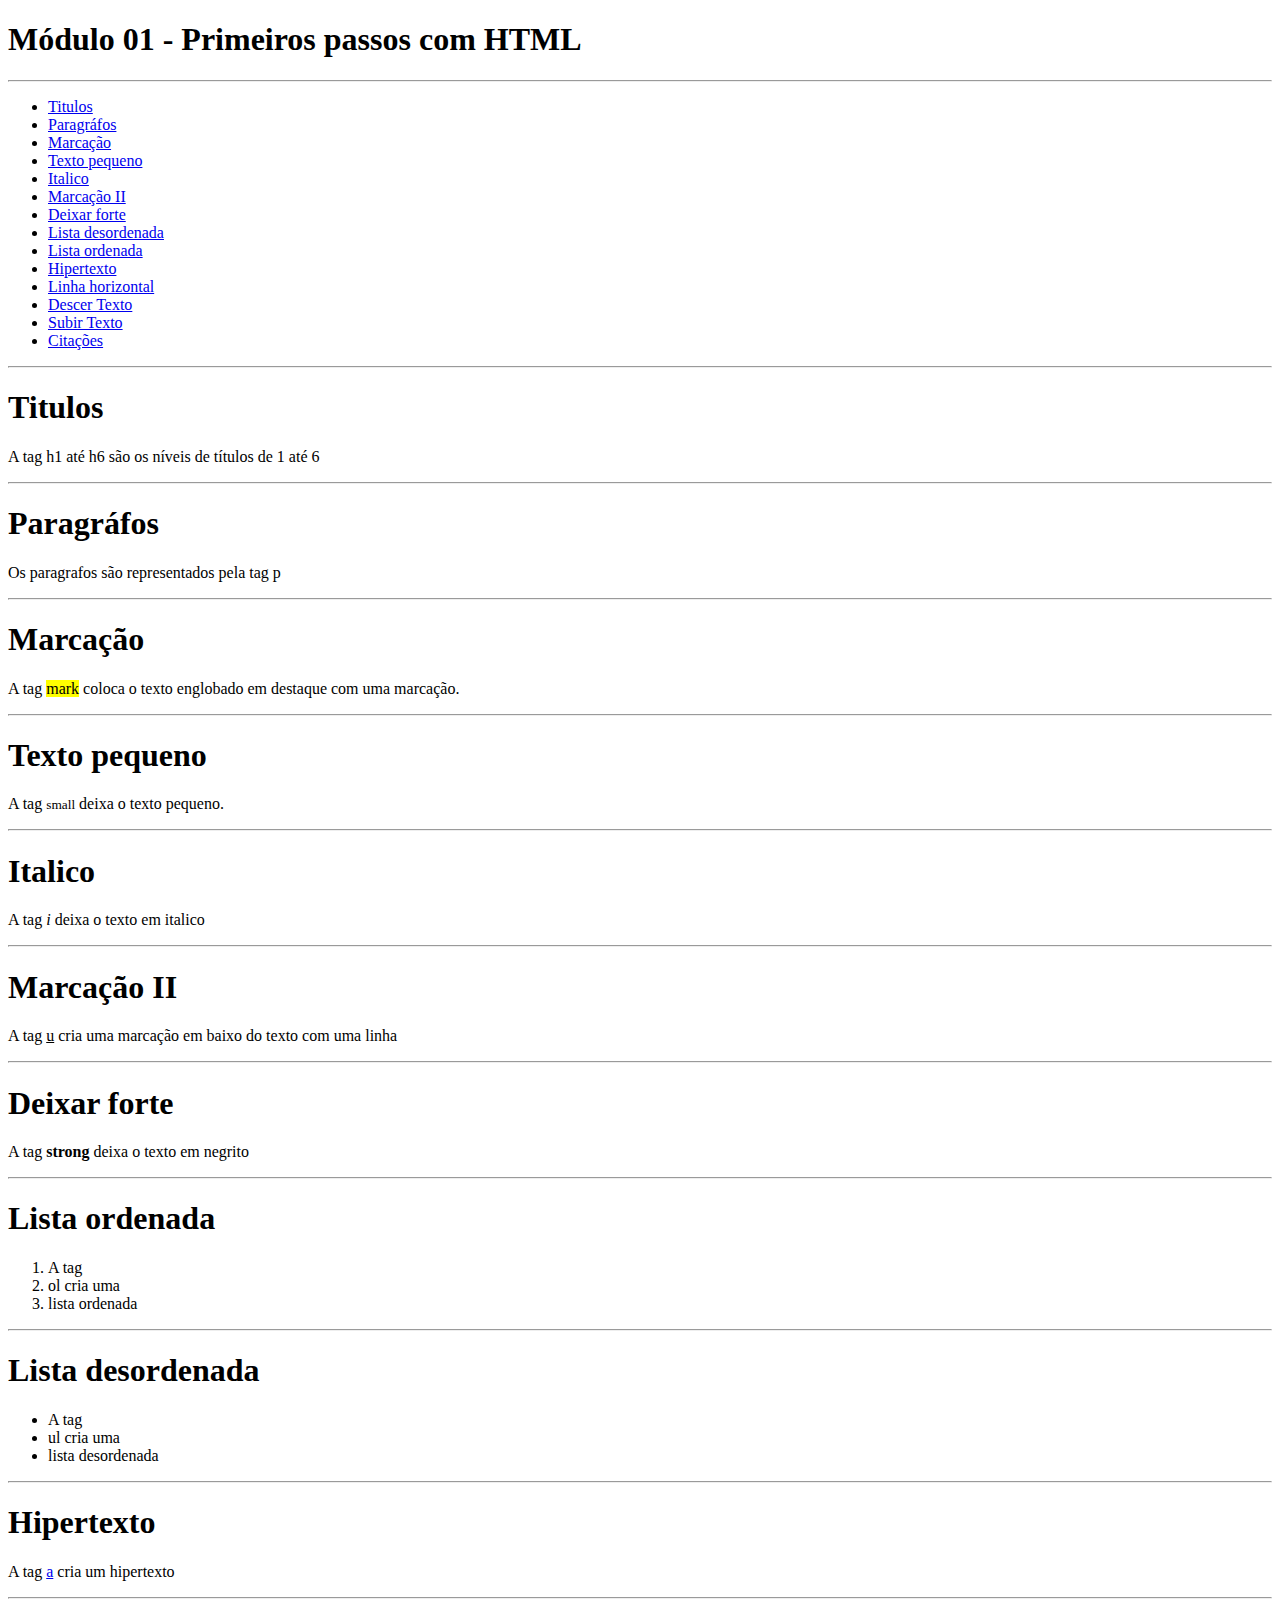
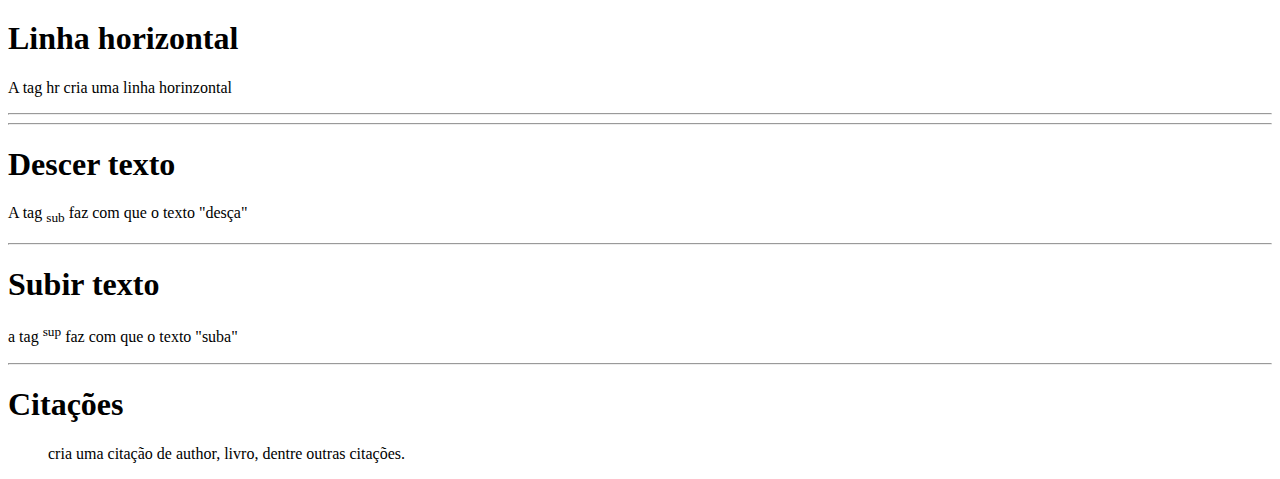
<file: index.html>
<!DOCTYPE html>
<html lang="pt-BR">
<head>
    <meta charset="UTF-8">
    <meta name="viewport" content="width=device-width, initial-scale=1.0">
    <title>HTML e CSS na pratica</title>
</head>
<body>
    <h1>Módulo 01 - Primeiros passos com HTML</h1>
    <hr />
    <ul>
        <li><a href="#idtitulos">Titulos</a></li>
        <li><a href="#idparagrafos">Paragráfos</a></li>
        <li><a href="#idmarcacao">Marcação</a></li>
        <li><a href="#idtextopequeno">Texto pequeno</a></li>
        <li><a href="#iditalico">Italico</a></li>
        <li><a href="#idmarcacaoii">Marcação II</a></li>
        <li><a href="#iddeixarforte">Deixar forte</a></li>
        <li><a href="#idlistadesordenada">Lista desordenada</a></li>
        <li><a href="#idlistaordenada">Lista ordenada</a></li>
        <li><a href="#idhipertexto">Hipertexto</a></li>
        <li><a href="#idlinhahorizontal">Linha horizontal</a></li>
        <li><a href="#iddescertexto">Descer Texto</a></li>
        <li><a href="#idsubirtexto">Subir Texto</a></li>
        <li><a href="#idcitacoes">Citações</a></li>
    </ul>
    <hr />
    <h1 id="idtitulos">Titulos</h1> 
    <p>A tag h1 até h6 são os níveis de títulos de 1 até 6</p>
    <hr />
    <h1 id="idparagrafos">Paragráfos</h1>
    <p>Os paragrafos são representados pela tag p</p>
    <hr />
    <h1 id="idmarcacao">Marcação</h1>
    <p>A tag <mark>mark</mark> coloca o texto englobado em destaque com uma marcação.</p>
    <hr />
    <h1 id="idtextopequeno">Texto pequeno</h1>
    <p>A tag <small>small</small> deixa o texto pequeno.</p>
    <hr />
    <h1 id="iditalico">Italico</h1>
    <p>A tag <i>i</i> deixa o texto em italico</p>
    <hr />
    <h1 id="idmarcacaoii">Marcação II</h1>
    <p>A tag <u>u</u> cria uma marcação em baixo do texto com uma linha</p>
    <hr />
    <h1 id="iddeixarforte">Deixar forte</h1>
    <p>A tag <strong>strong</strong> deixa o texto em negrito</p>
    <hr />
    <h1 id="idlistaordenada">Lista ordenada</h1>
    <ol>
        <li>A tag</li>
        <li>ol cria uma</li>
        <li>lista ordenada</li>
    </ol>
    <hr />
    <h1 id="idlistadesordenada">Lista desordenada</h1>
    <ul>
        <li>A tag</li>
        <li>ul cria uma</li>
        <li>lista desordenada</li>
    </ul>
    <hr />
    <h1 id="idhipertexto">Hipertexto</h1>
    <p>A tag <a href="#idinicio">a</a> cria um hipertexto</p>
    <hr />
    <h1 id="idlinhahorizontal">Linha horizontal</h1>
    <p> A tag hr cria uma linha horinzontal</p>
    <hr />
    <hr />
    <h1 id="iddescertexto">Descer texto</h1>
    <p>A tag <sub>sub</sub> faz com que o texto "desça"</p>
    <hr />
    <h1 id="idsubirtexto">Subir texto</h1>
    <p>a tag <sup>sup</sup> faz com que o texto "suba"</p>
    <hr />
    <h1 id="idcitacoes">Citações</h1>
    <blockquote>cria uma citação de author, livro, dentre outras citações.</blockquote>
</body>
</html>
</file>
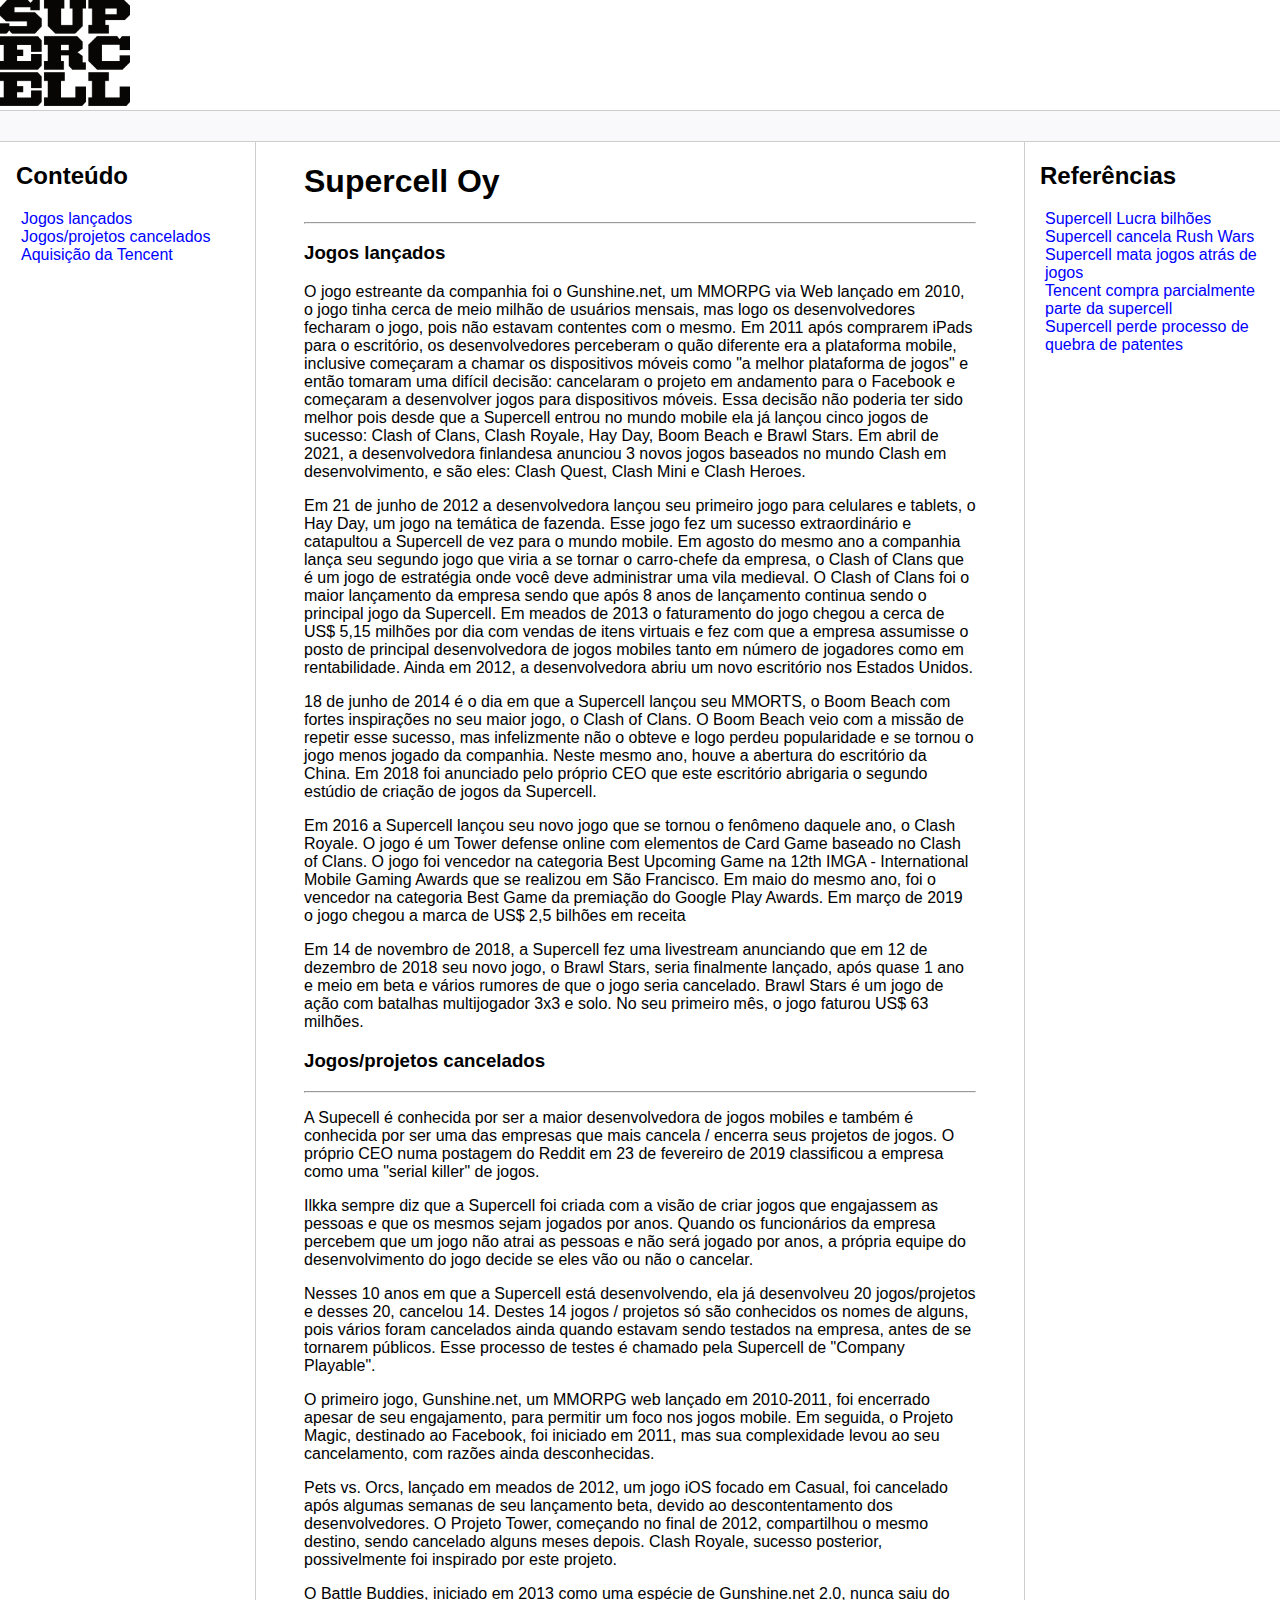
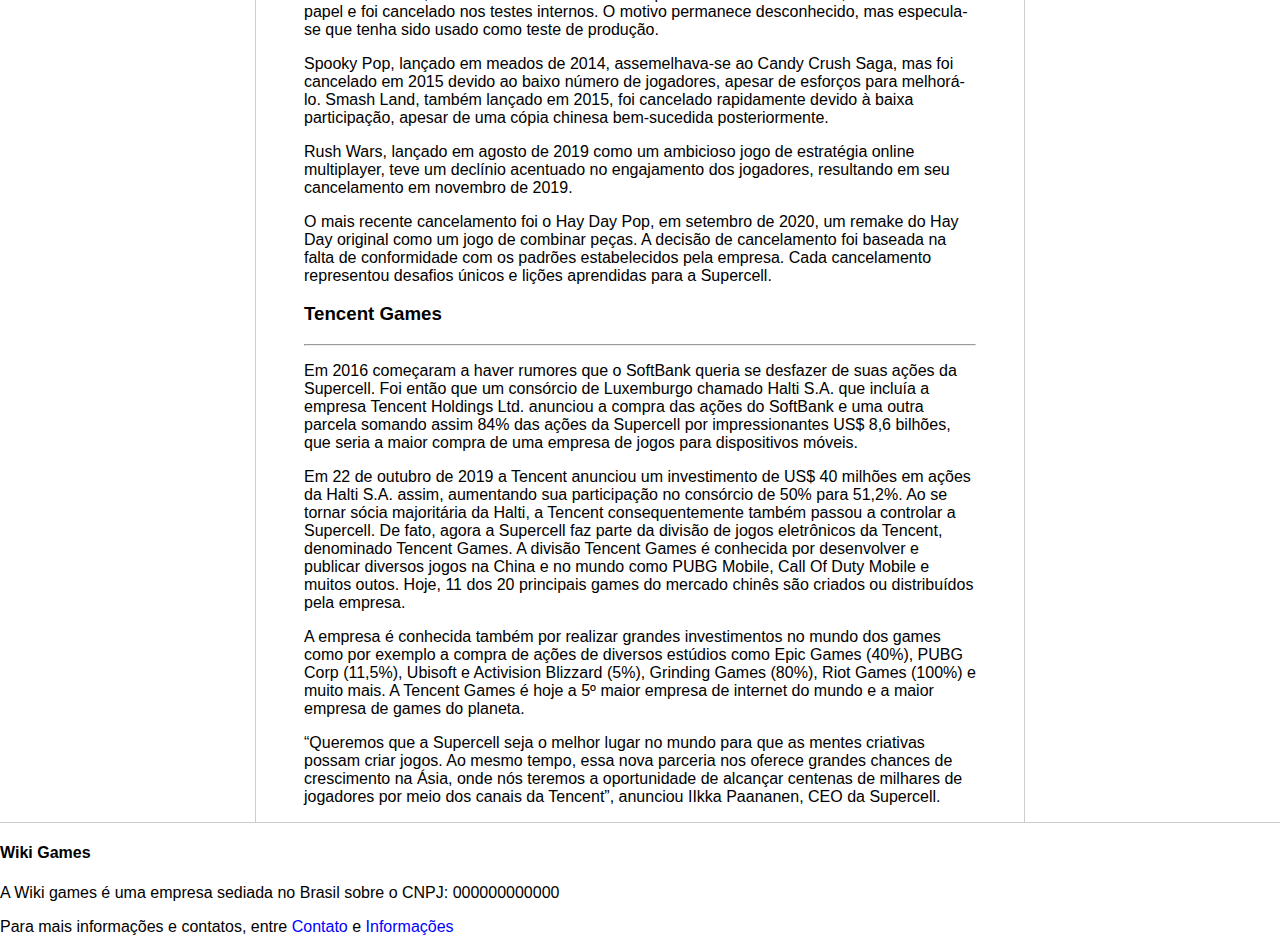
<file: Módulo 03 - HTML/index.html>
<!DOCTYPE html>
<html lang="pt-br">
<head>
    <meta charset="UTF-8">
    <meta http-equiv="X-UA-Compatible" content="IE=edge">
    <meta name="viewport" content="width=device-width, initial-scale=1.0">
    <title>Supercell Empresa</title>
    <link rel="stylesheet" href="assets/css/style.css">
</head>
<body>
    <footer>   
        <div class="logo">
            <img src="assets/img/Supercell-logo.png" width="130" alt="Logo da supercell" title="Logo da Supercell"/>
        </div>
    </footer>

    <div class="bar"></div>

    <section class="content">
        <footer class="sidebar">
            <h2>Conteúdo</h2>
            <nav>
                <ul>
                    <li><a href="#launchgames">Jogos lançados</a></li>
                    <li><a href="#gamesarchived">Jogos/projetos cancelados</a></li>
                    <li><a href="#tencent">Aquisição da Tencent</a></li>
                </ul>
            </nav>
        </footer>

        <main class="main">
            <h1>Supercell Oy</h1>
            <hr />
            <h3 id="launchgames">Jogos lançados</h3>
            <p>O jogo estreante da companhia foi o Gunshine.net, um MMORPG via Web lançado em 2010, o jogo tinha cerca de meio milhão de usuários mensais, mas logo os desenvolvedores fecharam o jogo, pois não estavam contentes com o mesmo. Em 2011 após comprarem iPads para o escritório, os desenvolvedores perceberam o quão diferente era a plataforma mobile, inclusive começaram a chamar os dispositivos móveis como "a melhor plataforma de jogos" e então tomaram uma difícil decisão: cancelaram o projeto em andamento para o Facebook e começaram a desenvolver jogos para dispositivos móveis. Essa decisão não poderia ter sido melhor pois desde que a Supercell entrou no mundo mobile ela já lançou cinco jogos de sucesso: Clash of Clans, Clash Royale, Hay Day, Boom Beach e Brawl Stars. Em abril de 2021, a desenvolvedora finlandesa anunciou 3 novos jogos baseados no mundo Clash em desenvolvimento, e são eles: Clash Quest, Clash Mini e Clash Heroes.</p>
            <p>Em 21 de junho de 2012 a desenvolvedora lançou seu primeiro jogo para celulares e tablets, o Hay Day, um jogo na temática de fazenda. Esse jogo fez um sucesso extraordinário e catapultou a Supercell de vez para o mundo mobile. Em agosto do mesmo ano a companhia lança seu segundo jogo que viria a se tornar o carro-chefe da empresa, o Clash of Clans que é um jogo de estratégia onde você deve administrar uma vila medieval. O Clash of Clans foi o maior lançamento da empresa sendo que após 8 anos de lançamento continua sendo o principal jogo da Supercell. Em meados de 2013 o faturamento do jogo chegou a cerca de US$ 5,15 milhões por dia com vendas de itens virtuais e fez com que a empresa assumisse o posto de principal desenvolvedora de jogos mobiles tanto em número de jogadores como em rentabilidade. Ainda em 2012, a desenvolvedora abriu um novo escritório nos Estados Unidos.</p>
            <p>18 de junho de 2014 é o dia em que a Supercell lançou seu MMORTS, o Boom Beach com fortes inspirações no seu maior jogo, o Clash of Clans. O Boom Beach veio com a missão de repetir esse sucesso, mas infelizmente não o obteve e logo perdeu popularidade e se tornou o jogo menos jogado da companhia. Neste mesmo ano, houve a abertura do escritório da China. Em 2018 foi anunciado pelo próprio CEO que este escritório abrigaria o segundo estúdio de criação de jogos da Supercell.</p>
            <p>Em 2016 a Supercell lançou seu novo jogo que se tornou o fenômeno daquele ano, o Clash Royale. O jogo é um Tower defense online com elementos de Card Game baseado no Clash of Clans. O jogo foi vencedor na categoria Best Upcoming Game na 12th IMGA - International Mobile Gaming Awards que se realizou em São Francisco. Em maio do mesmo ano, foi o vencedor na categoria Best Game da premiação do Google Play Awards. Em março de 2019 o jogo chegou a marca de US$ 2,5 bilhões em receita</p>
            <p>Em 14 de novembro de 2018, a Supercell fez uma livestream anunciando que em 12 de dezembro de 2018 seu novo jogo, o Brawl Stars, seria finalmente lançado, após quase 1 ano e meio em beta e vários rumores de que o jogo seria cancelado. Brawl Stars é um jogo de ação com batalhas multijogador 3x3 e solo. No seu primeiro mês, o jogo faturou US$ 63 milhões.</p>
            <h3 id="gamesarchived">Jogos/projetos cancelados</h3>
            <hr />
            <p>A Supecell é conhecida por ser a maior desenvolvedora de jogos mobiles e também é conhecida por ser uma das empresas que mais cancela / encerra seus projetos de jogos. O próprio CEO numa postagem do Reddit em 23 de fevereiro de 2019 classificou a empresa como uma "serial killer" de jogos.</p>
            <p>Ilkka sempre diz que a Supercell foi criada com a visão de criar jogos que engajassem as pessoas e que os mesmos sejam jogados por anos. Quando os funcionários da empresa percebem que um jogo não atrai as pessoas e não será jogado por anos, a própria equipe do desenvolvimento do jogo decide se eles vão ou não o cancelar.</p>
            <p>Nesses 10 anos em que a Supercell está desenvolvendo, ela já desenvolveu 20 jogos/projetos e desses 20, cancelou 14. Destes 14 jogos / projetos só são conhecidos os nomes de alguns, pois vários foram cancelados ainda quando estavam sendo testados na empresa, antes de se tornarem públicos. Esse processo de testes é chamado pela Supercell de "Company Playable".</p>
            O primeiro jogo, Gunshine.net, um MMORPG web lançado em 2010-2011, foi encerrado apesar de seu engajamento, para permitir um foco nos jogos mobile. Em seguida, o Projeto Magic, destinado ao Facebook, foi iniciado em 2011, mas sua complexidade levou ao seu cancelamento, com razões ainda desconhecidas.
            <p>Pets vs. Orcs, lançado em meados de 2012, um jogo iOS focado em Casual, foi cancelado após algumas semanas de seu lançamento beta, devido ao descontentamento dos desenvolvedores. O Projeto Tower, começando no final de 2012, compartilhou o mesmo destino, sendo cancelado alguns meses depois. Clash Royale, sucesso posterior, possivelmente foi inspirado por este projeto.</p>
            <p>O Battle Buddies, iniciado em 2013 como uma espécie de Gunshine.net 2.0, nunca saiu do papel e foi cancelado nos testes internos. O motivo permanece desconhecido, mas especula-se que tenha sido usado como teste de produção.</p>
            <p>Spooky Pop, lançado em meados de 2014, assemelhava-se ao Candy Crush Saga, mas foi cancelado em 2015 devido ao baixo número de jogadores, apesar de esforços para melhorá-lo. Smash Land, também lançado em 2015, foi cancelado rapidamente devido à baixa participação, apesar de uma cópia chinesa bem-sucedida posteriormente.</p>
            <p>Rush Wars, lançado em agosto de 2019 como um ambicioso jogo de estratégia online multiplayer, teve um declínio acentuado no engajamento dos jogadores, resultando em seu cancelamento em novembro de 2019.</p>
            <p>O mais recente cancelamento foi o Hay Day Pop, em setembro de 2020, um remake do Hay Day original como um jogo de combinar peças. A decisão de cancelamento foi baseada na falta de conformidade com os padrões estabelecidos pela empresa. Cada cancelamento representou desafios únicos e lições aprendidas para a Supercell.</p>
            <h3 id="tencent">Tencent Games</h3>
            <hr />
            <p>Em 2016 começaram a haver rumores que o SoftBank queria se desfazer de suas ações da Supercell. Foi então que um consórcio de Luxemburgo chamado Halti S.A. que incluía a empresa Tencent Holdings Ltd. anunciou a compra das ações do SoftBank e uma outra parcela somando assim 84% das ações da Supercell por impressionantes US$ 8,6 bilhões, que seria a maior compra de uma empresa de jogos para dispositivos móveis.</p>
            <p>Em 22 de outubro de 2019 a Tencent anunciou um investimento de US$ 40 milhões em ações da Halti S.A. assim, aumentando sua participação no consórcio de 50% para 51,2%. Ao se tornar sócia majoritária da Halti, a Tencent consequentemente também passou a controlar a Supercell. De fato, agora a Supercell faz parte da divisão de jogos eletrônicos da Tencent, denominado Tencent Games. A divisão Tencent Games é conhecida por desenvolver e publicar diversos jogos na China e no mundo como PUBG Mobile, Call Of Duty Mobile e muitos outos. Hoje, 11 dos 20 principais games do mercado chinês são criados ou distribuídos pela empresa.</p>
            <p>A empresa é conhecida também por realizar grandes investimentos no mundo dos games como por exemplo a compra de ações de diversos estúdios como Epic Games (40%), PUBG Corp (11,5%), Ubisoft e Activision Blizzard (5%), Grinding Games (80%), Riot Games (100%) e muito mais. A Tencent Games é hoje a 5º maior empresa de internet do mundo e a maior empresa de games do planeta.</p>
            <p>“Queremos que a Supercell seja o melhor lugar no mundo para que as mentes criativas possam criar jogos. Ao mesmo tempo, essa nova parceria nos oferece grandes chances de crescimento na Ásia, onde nós teremos a oportunidade de alcançar centenas de milhares de jogadores por meio dos canais da Tencent”, anunciou IIkka Paananen, CEO da Supercell.</p>
        </main>

        <aside class="anchors">
            <h2>Referências</h2>
            <ul>
                <li><a href="#">Supercell Lucra bilhões</a></li>
                <li><a href="#">Supercell cancela Rush Wars</a></li>
                <li><a href="#">Supercell mata jogos atrás de jogos</a></li>
                <li><a href="#">Tencent compra parcialmente parte da supercell</a></li>
                <li><a href="#">Supercell perde processo de quebra de patentes</a></li>
            </ul>
        </aside>
    </section>

    <footer class="footer">
        <h4>Wiki Games</h4>
        <p>A Wiki games é uma empresa sediada no Brasil sobre o CNPJ: 000000000000</p>
        <p>Para mais informações e contatos, entre <a href="#">Contato</a> e <a href="#">Informações</a></p>
    </footer>
</body>
</html>
</file>
<file: Módulo 03 - HTML/assets/css/style.css>
body, html {
    margin: 0;
    padding: 0;
    font-family: 'Segoe UI', Tahoma, Geneva, Verdana, sans-serif;
}
ul { list-style: none; padding-left: 5px; }
a { color:blue; text-decoration: none;}
.bar {
    background-color: #f9f9fb;
    padding:15px;
    border-top: solid 1px #cdcdcd;
    border-bottom: solid 1px #cdcdcd;
}

.content {
    max-width: 1440px;
    margin: auto;
    grid-gap: 3rem;
    display: grid;
    gap: 3rem;
    grid-template-areas: "sidebar main anchors";
    grid-template-columns: minmax(0,15rem) minmax(0,2.5fr) minmax(0,15rem);
    padding-left: 1rem;
    padding-right: 1rem;
}
.footer {
    min-height: 100px;
    border-top: solid 1px #cdcdcd;
}
.anchors {
    border-left: solid 1px #cdcdcd;
    padding-left: 15px;
}
.sidebar {
    border-right: solid 1px #cdcdcd;
}
figure {
    text-align: center;
}
</file>
